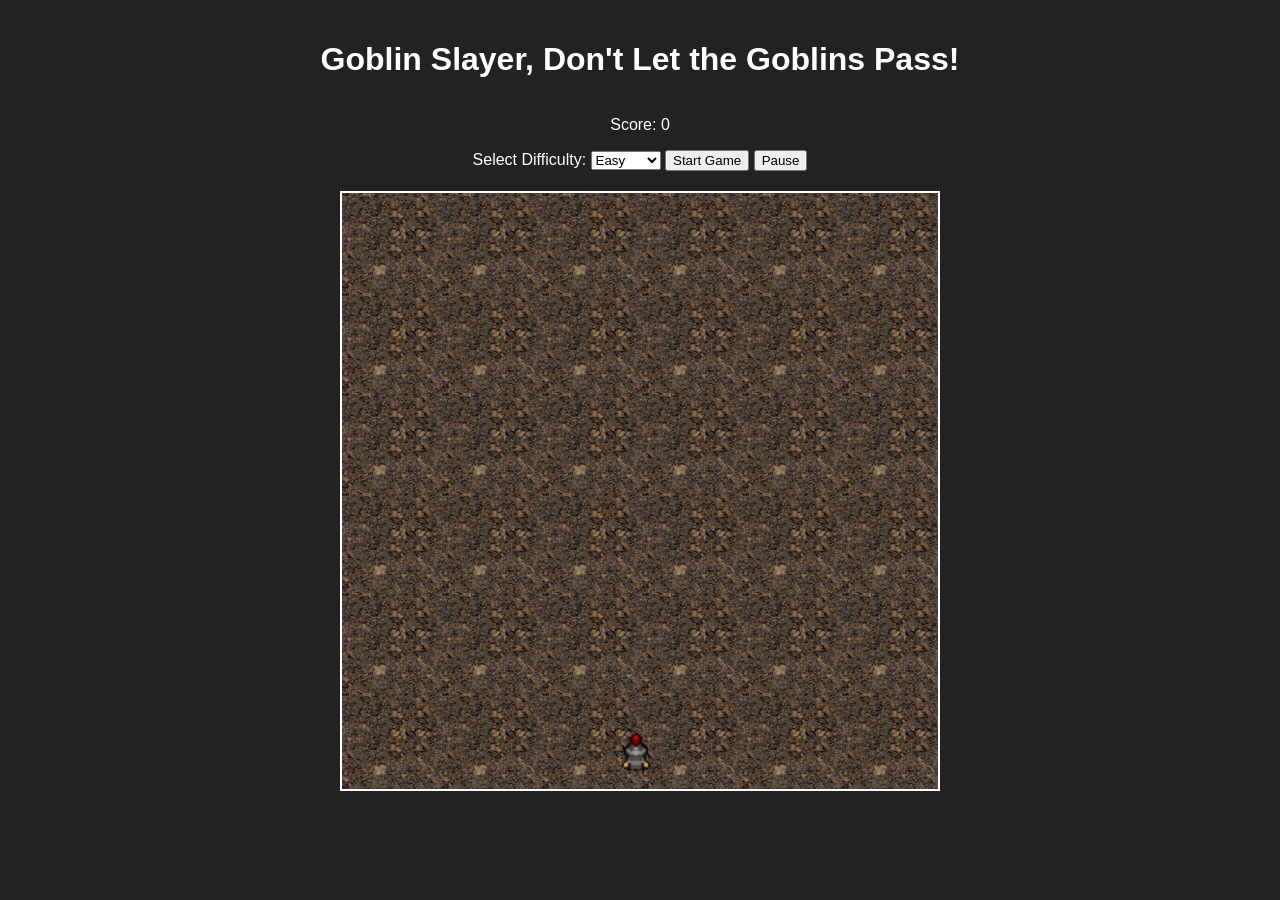
<file: public/demos/goblin-slayer/index.html>
<!DOCTYPE html>
<html lang="en">
<head>
    <meta charset="UTF-8">
    <meta name="viewport" content="width=device-width, initial-scale=1.0">
    <title>Goblin Slayer!</title>
    <link rel="stylesheet" href="css/styles.css">
</head>
<body>
    <div class="game-container">
        <h1>Goblin Slayer, Don't Let the Goblins Pass!</h1>
        <p>Score: <span id="score">0</span></p>

        <!-- Difficulty Selection -->
        <div>
            <label for="difficulty">Select Difficulty:</label>
            <select id="difficulty" aria-label="Select Difficulty">
                <option value="easy">Easy</option>
                <option value="medium">Medium</option>
                <option value="hard">Hard</option>
            </select>
            <button onclick="startGame()" aria-label="Start Game">Start Game</button>
            <button id="pauseButton" class="btn btn-warning" aria-label="Pause Game">Pause</button>
        </div>

        <!-- Game Area -->
        <div id="gameArea">
            <div id="player"></div> <!-- Player sprite -->
            <!-- Enemies will be dynamically added here -->
        </div>
    </div>

    <noscript>
        <p style="color: red;">JavaScript is required to play this game. Please enable JavaScript in your browser.</p>
    </noscript>

    <script src="js/game.js"></script>
</body>
</html>
</file>
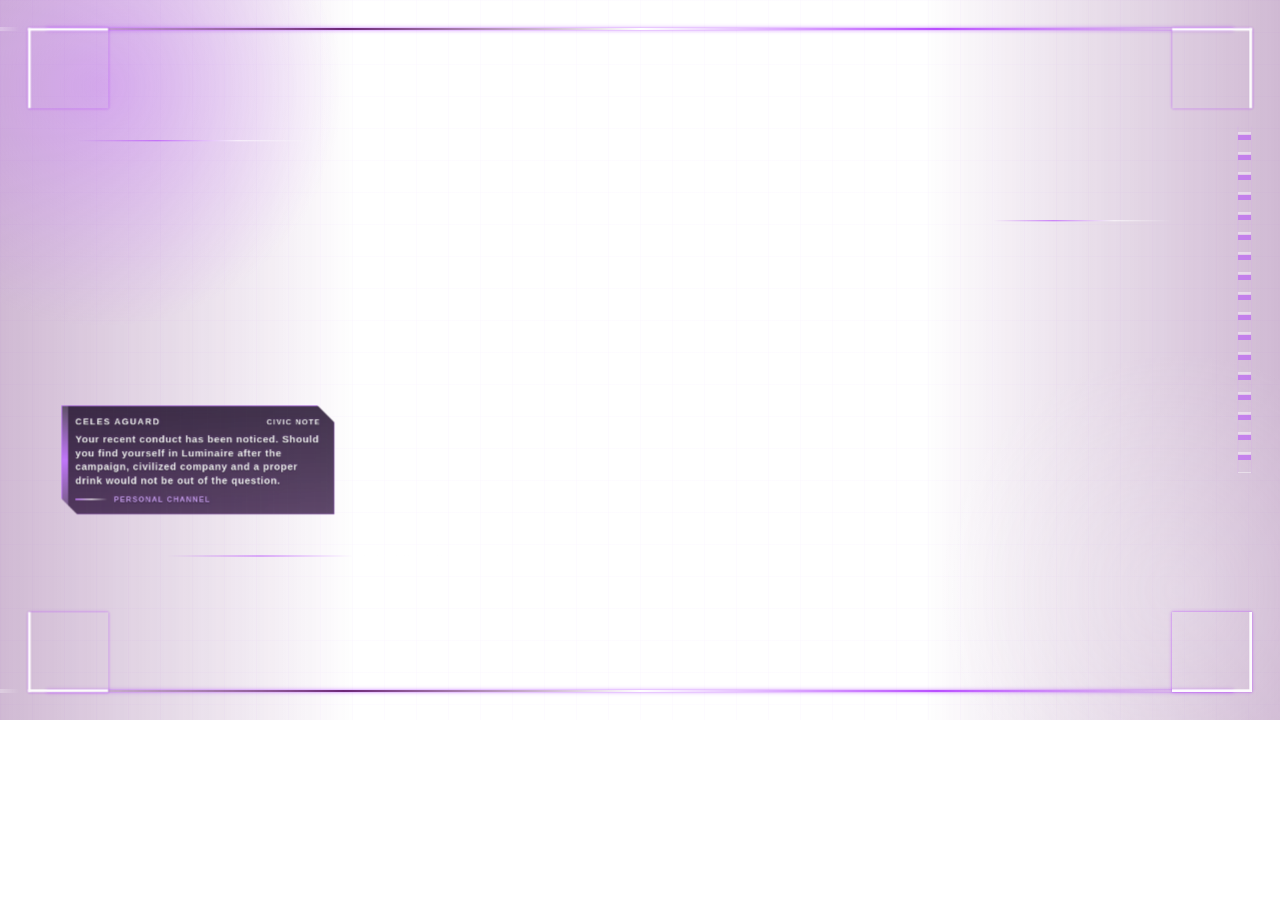
<file: public/overlay.html>
<!DOCTYPE html>
<html lang="en">
<head>
<meta charset="UTF-8" />
<meta name="viewport" content="width=device-width, initial-scale=1.0" />
<title>Purple Sci-Fi Stream Overlay - OBS Optimized</title>
<!--
  OBS-optimized version.
  Main performance changes:
  - JavaScript particle loop is capped with CONFIG.render.targetFps.
  - Particle canvas renders internally at CONFIG.render.canvasRenderScale.
  - Default particle count, connection distance, glow, and signal lines are reduced.
  - CSS background-position/blur/drop-shadow effects are reduced in obs mode.
  - Notification popups default to one active panel and slower scan animation.
-->

<style>
/* =========================================================
   00. GLOBAL DESIGN SETTINGS
   ---------------------------------------------------------
   The overlay is built on a fixed 1920x1080 canvas.
   JavaScript scales the entire overlay uniformly so it never
   stretches or distorts.
========================================================= */

:root {
  --overlay-width: 1920px;
  --overlay-height: 1080px;

  --global-glow-strength: 0.7;
}


/* =========================================================
   00A. COLOR MODE SETTINGS
   ---------------------------------------------------------
   This file supports two visual modes:

   normal:
   - original purple / white look

   inverted:
   - brand-safe inverted look
   - darker violet lines and darker frame details
   - better visibility over mostly white or mostly purple scenes

   Change the mode in the JavaScript CONFIG section:
   colorMode: "normal"
   colorMode: "inverted"
========================================================= */

:root,
:root[data-color-mode="normal"] {
  --purple-dark: #16001f;
  --purple-main: #60156c;
  --purple-bright: #b340ff;
  --purple-soft: #d98cff;
  --white: #ffffff;

  --purple-main-rgb: 96, 21, 108;
  --purple-bright-rgb: 179, 64, 255;
  --purple-soft-rgb: 217, 140, 255;
  --white-rgb: 255, 255, 255;

  --bar-color-a: var(--purple-main);
  --bar-color-b: var(--white);
  --bar-color-c: var(--purple-bright);

  --corner-color: #ffffff;
  --tech-color-a: var(--purple-bright);
  --tech-color-b: var(--white);

  --grid-rgb: var(--purple-bright-rgb);
  --edge-glow-a-rgb: var(--purple-bright-rgb);
  --edge-glow-b-rgb: var(--white-rgb);
  --edge-glow-side-rgb: var(--purple-main-rgb);

  --scan-color-a-rgb: var(--white-rgb);
  --scan-color-b-rgb: var(--purple-bright-rgb);

  --data-border-rgb: var(--purple-soft-rgb);
  --data-white-rgb: var(--white-rgb);
  --data-purple-rgb: var(--purple-bright-rgb);

  --glow-rgb: var(--purple-bright-rgb);
  --shine-color: var(--white);
}

:root[data-color-mode="inverted"] {
  --purple-dark: #ffffff;
  --purple-main: #d98cff;
  --purple-bright: #16001f;
  --purple-soft: #60156c;
  --white: #16001f;

  --purple-main-rgb: 217, 140, 255;
  --purple-bright-rgb: 22, 0, 31;
  --purple-soft-rgb: 96, 21, 108;
  --white-rgb: 22, 0, 31;

  --bar-color-a: #ffffff;
  --bar-color-b: #16001f;
  --bar-color-c: #60156c;

  --corner-color: #ffffff;
  --tech-color-a: #16001f;
  --tech-color-b: #ffffff;

  --grid-rgb: 22, 0, 31;
  --edge-glow-a-rgb: 22, 0, 31;
  --edge-glow-b-rgb: 255, 255, 255;
  --edge-glow-side-rgb: 22, 0, 31;

  --scan-color-a-rgb: 22, 0, 31;
  --scan-color-b-rgb: 255, 255, 255;

  --data-border-rgb: 22, 0, 31;
  --data-white-rgb: 255, 255, 255;
  --data-purple-rgb: 22, 0, 31;

  --glow-rgb: 255, 255, 255;
  --shine-color: #16001f;
}


/* =========================================================
   01. FULL-OVERLAY SCAN LINE SETTINGS
   ---------------------------------------------------------
   Creates a horizontal light band that sweeps downward
   across the entire overlay.
========================================================= */

:root {
  --overlay-scan-height: 70px;
  --overlay-scan-opacity: 0.28;
  --overlay-scan-blur: 6px;
  --overlay-scan-duration: 8.5s;
}


/* =========================================================
   02. OUTER FRAME SETTINGS
========================================================= */

:root {
  --outer-margin-x: 70px;
  --outer-bar-top: 42px;
  --outer-bar-bottom: 42px;
  --outer-bar-height: 3px;

  --corner-size: 120px;
  --corner-offset: 42px;
  --corner-border-width: 4px;
}


/* =========================================================
   03. BACKGROUND GRID SETTINGS
========================================================= */

:root {
  --grid-size: 48px;
  --grid-opacity: 0.32;
  --grid-line-opacity: 0.052;
}


/* =========================================================
   04. TECH LINE SETTINGS
========================================================= */

:root {
  --tech-line-height: 2px;
  --tech-line-opacity: 0.58;

  --tech-line-one-width: 360px;
  --tech-line-one-top: 210px;
  --tech-line-one-left: 115px;

  --tech-line-two-width: 270px;
  --tech-line-two-top: 330px;
  --tech-line-two-right: 160px;

  --tech-line-three-width: 420px;
  --tech-line-three-bottom: 245px;
  --tech-line-three-left: 250px;
}


/* =========================================================
   05. VERTICAL DATA STRIP SETTINGS
========================================================= */

:root {
  --data-strip-right: 42px;
  --data-strip-top: 190px;
  --data-strip-width: 22px;
  --data-strip-height: 520px;
  --data-strip-opacity: 0.58;
}


/* =========================================================
   05A. EVE / GALLENTE NOTIFICATION SETTINGS
   ---------------------------------------------------------
   Toggle this feature in JavaScript:
   CONFIG.eveNotifications.enabled = true / false

   These panels only appear in the left third or right third
   of the fixed 1920x1080 design canvas.
========================================================= */

:root {
  --eve-panel-width: 390px;
  --eve-panel-min-height: 86px;

  --eve-panel-left-x: 92px;
  --eve-panel-right-x: 1438px;

  --eve-panel-top-min: 135px;
  --eve-panel-top-max: 790px;

  --eve-panel-border-opacity: 0.88;
  --eve-panel-background-opacity: 0.34;
  --eve-panel-glow-opacity: 0.45;

  --eve-panel-title-size: 13px;
  --eve-panel-body-size: 15px;
  --eve-panel-meta-size: 11px;

  /*
    Panel readability controls.
    Increase backdrop opacity if the game footage behind the overlay is busy.
  */
  --eve-panel-backdrop-opacity: 0.74;
  --eve-panel-text-shadow-opacity: 0.95;
  --eve-panel-letter-spacing: 0.8px;

  /*
    Type-based UI adjustments.
  */
  --eve-panel-default-bar-width: 7px;
  --eve-panel-default-radius: 0px;

  /*
    Internal popup scan controls.

    sweep-width controls how wide the moving bright band is.
    sweep-opacity controls how visible it is.
    texture-opacity controls the subtle sci-fi line texture.
  */
  --eve-panel-sweep-width: 78%;
  --eve-panel-sweep-opacity: 0.48;
  --eve-panel-texture-opacity: 0.14;
  --eve-panel-scan-duration: 4.4s;
}


/* =========================================================
   06. PAGE RESET
========================================================= */

* {
  box-sizing: border-box;
}

html,
body {
  margin: 0;
  width: 100%;
  height: 100%;
  overflow: hidden;
  background: transparent;
  font-family: Arial, Helvetica, sans-serif;
}


/* =========================================================
   07. VIEWPORT AND NON-DISTORTING 16:9 OVERLAY CANVAS
   ---------------------------------------------------------
   The overlay starts at top-left.
   Extra space appears on the right or bottom.
========================================================= */

.viewport {
  position: relative;
  width: 100vw;
  height: 100vh;
  overflow: hidden;
  background: transparent;
}

.overlay {
  position: absolute;
  width: var(--overlay-width);
  height: var(--overlay-height);
  left: 0;
  top: 0;
  transform-origin: top left;
  transform: scale(1);
  overflow: hidden;
  background: transparent;
  pointer-events: none;
}


/* =========================================================
   08. CANVAS PARTICLE NETWORK LAYER
========================================================= */

#particleCanvas {
  position: absolute;
  inset: 0;
  width: var(--overlay-width);
  height: var(--overlay-height);
  opacity: 1;
  pointer-events: none;
}


/* =========================================================
   09. BACKGROUND GRID
========================================================= */

.grid {
  position: absolute;
  inset: 0;
  will-change: background-position;
  background:
    linear-gradient(
      rgba(var(--grid-rgb), var(--grid-line-opacity)) 1px,
      transparent 1px
    ),
    linear-gradient(
      90deg,
      rgba(var(--grid-rgb), var(--grid-line-opacity)) 1px,
      transparent 1px
    );
  background-size: var(--grid-size) var(--grid-size);
  mask-image: radial-gradient(circle at 68% 55%, transparent 0%, black 42%, black 100%);
  opacity: var(--grid-opacity);
  animation: gridDrift 12s linear infinite;
}


/* =========================================================
   10. EDGE GLOW
========================================================= */

.edge-glow {
  position: absolute;
  inset: 0;
  pointer-events: none;
  background:
    radial-gradient(circle at 8% 12%, rgba(var(--edge-glow-a-rgb), 0.38), transparent 18%),
    radial-gradient(circle at 92% 82%, rgba(var(--edge-glow-b-rgb), 0.2), transparent 18%),
    linear-gradient(
      90deg,
      rgba(var(--edge-glow-side-rgb), 0.38),
      transparent 28%,
      transparent 72%,
      rgba(var(--edge-glow-side-rgb), 0.38)
    );
  opacity: 0.78;
}


/* =========================================================
   11. FULL-OVERLAY SCAN LINE
========================================================= */

.overlay-scan {
  position: absolute;
  inset: 0;
  pointer-events: none;
  overflow: hidden;
}

.overlay-scan::after {
  content: "";
  position: absolute;
  will-change: transform, opacity;
  left: 0;
  right: 0;
  top: calc(var(--overlay-scan-height) * -1);
  height: var(--overlay-scan-height);
  background:
    linear-gradient(
      180deg,
      rgba(var(--scan-color-a-rgb), 0),
      rgba(var(--scan-color-a-rgb), 0.16),
      rgba(var(--scan-color-b-rgb), var(--overlay-scan-opacity)),
      rgba(var(--scan-color-a-rgb), 0.2),
      rgba(var(--scan-color-a-rgb), 0)
    );
  filter: blur(var(--overlay-scan-blur));
  animation: overlayScanDown var(--overlay-scan-duration) linear infinite;
  opacity: 0.9;
}


/* =========================================================
   12. TOP AND BOTTOM OUTER BARS
========================================================= */

.top-bar,
.bottom-bar {
  position: absolute;
  left: var(--outer-margin-x);
  right: var(--outer-margin-x);
  height: var(--outer-bar-height);
  background: linear-gradient(
    90deg,
    transparent,
    var(--bar-color-a),
    var(--bar-color-b),
    var(--bar-color-c),
    transparent
  );
  box-shadow:
    0 0 calc(8px * var(--global-glow-strength)) rgba(var(--glow-rgb), 1),
    0 0 calc(18px * var(--global-glow-strength)) rgba(var(--glow-rgb), 0.7);
  opacity: 0.92;
}

.top-bar {
  top: var(--outer-bar-top);
}

.bottom-bar {
  bottom: var(--outer-bar-bottom);
}

.top-bar::before,
.bottom-bar::before {
  content: "";
  position: absolute;
  top: -2px;
  left: -220px;
  width: 180px;
  height: 7px;
  background: linear-gradient(90deg, transparent, var(--shine-color), transparent);
  filter: blur(1px);
  animation: lightSweep 4s linear infinite;
  will-change: transform;
}


/* =========================================================
   13. OUTER CORNER BRACKETS
========================================================= */

.corner {
  position: absolute;
  width: var(--corner-size);
  height: var(--corner-size);

  /*
    Important:
    The individual corner rules use border shorthand like:
    border-top: 4px solid;

    Without color: var(--corner-color), that shorthand can render using
    currentColor, which may appear black/dark. Setting both color and
    border-color forces the brackets to use the intended corner color.
  */
  color: var(--corner-color);
  border-color: var(--corner-color);
  opacity: 0.95;
  filter:
    drop-shadow(0 0 calc(5px * var(--global-glow-strength)) rgba(var(--glow-rgb), 1))
    drop-shadow(0 0 calc(15px * var(--global-glow-strength)) rgba(var(--glow-rgb), 0.7));
}

.corner.tl {
  top: var(--corner-offset);
  left: var(--corner-offset);
  border-top: var(--corner-border-width) solid var(--corner-color);
  border-left: var(--corner-border-width) solid var(--corner-color);
}

.corner.tr {
  top: var(--corner-offset);
  right: var(--corner-offset);
  border-top: var(--corner-border-width) solid var(--corner-color);
  border-right: var(--corner-border-width) solid var(--corner-color);
}

.corner.bl {
  bottom: var(--corner-offset);
  left: var(--corner-offset);
  border-bottom: var(--corner-border-width) solid var(--corner-color);
  border-left: var(--corner-border-width) solid var(--corner-color);
}

.corner.br {
  bottom: var(--corner-offset);
  right: var(--corner-offset);
  border-bottom: var(--corner-border-width) solid var(--corner-color);
  border-right: var(--corner-border-width) solid var(--corner-color);
}


/* =========================================================
   14. ANIMATED TECH LINES
========================================================= */

.tech-lines {
  position: absolute;
  inset: 0;
  pointer-events: none;
}

.tech-line {
  position: absolute;
  will-change: transform, opacity;
  height: var(--tech-line-height);
  background: linear-gradient(90deg, transparent, var(--tech-color-a), var(--tech-color-b), transparent);
  box-shadow: 0 0 8px rgba(var(--glow-rgb), 1);
  opacity: var(--tech-line-opacity);
  animation: techFlow 5s linear infinite;
}

.tech-line.one {
  width: var(--tech-line-one-width);
  top: var(--tech-line-one-top);
  left: var(--tech-line-one-left);
}

.tech-line.two {
  width: var(--tech-line-two-width);
  top: var(--tech-line-two-top);
  right: var(--tech-line-two-right);
  animation-delay: 1.1s;
}

.tech-line.three {
  width: var(--tech-line-three-width);
  bottom: var(--tech-line-three-bottom);
  left: var(--tech-line-three-left);
  animation-delay: 2.1s;
}


/* =========================================================
   15. VERTICAL DATA STRIP
========================================================= */

.vertical-data {
  position: absolute;
  right: var(--data-strip-right);
  top: var(--data-strip-top);
  width: var(--data-strip-width);
  height: var(--data-strip-height);
  border-left: 1px solid rgba(var(--data-border-rgb), 0.42);
  border-right: 1px solid rgba(var(--data-border-rgb), 0.42);
  overflow: hidden;
  opacity: var(--data-strip-opacity);
}

.vertical-data::before {
  content: "";
  position: absolute;
  will-change: transform;
  inset: -100% 0 0 0;
  background: repeating-linear-gradient(
    180deg,
    transparent 0 18px,
    rgba(var(--data-white-rgb), 0.75) 18px 22px,
    rgba(var(--data-purple-rgb), 0.85) 22px 30px
  );
  animation: dataFall 2.2s linear infinite;
}


/* =========================================================
   15A. EVE / GALLENTE NOTIFICATION PANELS
   ---------------------------------------------------------
   The panels are generated by JavaScript and inserted into
   .eve-notification-layer. They use the same color-mode
   variables as the rest of the overlay.

   Each popup can also receive a type class:
   - type-news
   - type-traffic
   - type-gallente
   - type-flirt
   - type-emergency
   - type-bounty
========================================================= */

.eve-notification-layer {
  position: absolute;
  inset: 0;
  pointer-events: none;
  overflow: hidden;
}

.eve-popup {
  position: absolute;
  width: var(--eve-panel-width);
  min-height: var(--eve-panel-min-height);
  padding: 16px 20px 16px 20px;

  /*
    Default typed-style variables. These are overridden per type.
  */
  --panel-accent-rgb: 179, 64, 255;
  --panel-accent-soft-rgb: 217, 140, 255;
  --panel-bright-rgb: 255, 255, 255;
  --panel-dark-top: 12, 4, 18;
  --panel-dark-bottom: 26, 8, 42;
  --panel-border-rgb: 217, 140, 255;
  --panel-glow-rgb: 179, 64, 255;
  --panel-badge-rgb: 217, 140, 255;
  --panel-meta-rgb: 217, 140, 255;
  --panel-bar-width: var(--eve-panel-default-bar-width);
  --panel-width: var(--eve-panel-width);

  width: var(--panel-width);
  border: 1px solid rgba(var(--panel-border-rgb), 0.92);
  background:
    linear-gradient(
      135deg,
      rgba(var(--panel-dark-top), calc(var(--eve-panel-background-opacity) + 0.08)),
      rgba(var(--panel-dark-bottom), calc(var(--eve-panel-background-opacity) + 0.03))
    );
  box-shadow:
    inset 0 0 22px rgba(var(--panel-accent-rgb), 0.16),
    0 0 20px rgba(var(--panel-glow-rgb), 0.42),
    0 0 36px rgba(var(--panel-glow-rgb), 0.18);
  clip-path: polygon(
    0 0,
    calc(100% - 26px) 0,
    100% 26px,
    100% 100%,
    24px 100%,
    0 calc(100% - 24px)
  );
  overflow: hidden;
  opacity: 0;
  transform: translate3d(0, 8px, 0);
  backface-visibility: hidden;
  transition:
    opacity var(--eve-enter-duration, 140ms) ease-out,
    transform var(--eve-enter-duration, 140ms) ease-out;
  will-change: opacity, transform;
}

.eve-popup.is-visible {
  opacity: 1;
  transform: translate3d(0, 0, 0);
}

.eve-popup.is-hiding {
  opacity: 0;
  transform: translate3d(0, -8px, 0);
  transition:
    opacity var(--eve-exit-duration, 260ms) ease-in,
    transform var(--eve-exit-duration, 260ms) ease-in;
}

.eve-popup[data-side="left"] {
  left: var(--eve-panel-left-x);
}

.eve-popup[data-side="right"] {
  left: var(--eve-panel-right-x);
}

.eve-popup::before {
  content: "";
  position: absolute;
  inset: 0;
  z-index: 0;
  background:
    linear-gradient(
      180deg,
      rgba(var(--panel-dark-top), var(--eve-panel-backdrop-opacity)),
      rgba(var(--panel-dark-bottom), calc(var(--eve-panel-backdrop-opacity) * 0.82))
    );
  opacity: 0.98;
}

.eve-popup::after {
  content: "";
  position: absolute;
  left: 0;
  top: 0;
  z-index: 3;
  width: var(--panel-bar-width);
  height: 100%;
  background: linear-gradient(
    180deg,
    rgba(var(--panel-bright-rgb), 0.18),
    rgba(var(--panel-accent-rgb), 0.97),
    rgba(var(--panel-bright-rgb), 0.18)
  );
  box-shadow:
    0 0 8px rgba(var(--panel-glow-rgb), 0.95),
    0 0 16px rgba(var(--panel-glow-rgb), 0.65);
}

/*
  Static texture layer.

  This does NOT slide the whole backing panel anymore. It only drifts
  a small texture pattern so the panel stays continuously covered.
*/
.eve-popup-scan {
  position: absolute;
  inset: 0;
  will-change: background-position;
  z-index: 1;
  pointer-events: none;
  opacity: var(--eve-panel-texture-opacity);
  background:
    repeating-linear-gradient(
      90deg,
      transparent 0 14px,
      rgba(var(--panel-bright-rgb), 0.075) 14px 16px
    );
  background-size: 32px 100%;
  animation: evePanelTextureDrift var(--eve-panel-scan-duration) linear infinite;
}

/*
  Main visible horizontal sweep.

  This is the effect that moves across the message. It starts fully
  off-panel on the left and ends fully off-panel on the right, so it
  visibly passes through the full popup instead of appearing only on
  the left and right sections.
*/
.eve-popup-sweep {
  position: absolute;
  top: -18%;
  will-change: transform;
  bottom: -18%;
  left: 0;
  z-index: 1;
  width: var(--eve-panel-sweep-width);
  pointer-events: none;
  opacity: var(--eve-panel-sweep-opacity);
  background:
    linear-gradient(
      90deg,
      transparent 0%,
      rgba(var(--panel-bright-rgb), 0.10) 12%,
      rgba(var(--panel-accent-rgb), 0.24) 24%,
      rgba(var(--panel-bright-rgb), 0.48) 42%,
      rgba(var(--panel-accent-rgb), 0.38) 52%,
      rgba(var(--panel-bright-rgb), 0.30) 60%,
      rgba(var(--panel-accent-rgb), 0.20) 72%,
      transparent 100%
    );
  filter: blur(2px);
  transform: translate3d(-120%, 0, 0) skewX(-14deg);
  animation: evePanelFullSweep var(--eve-panel-scan-duration) linear infinite;
}

.eve-popup-sweep::after {
  content: "";
  position: absolute;
  left: 46%;
  top: 8%;
  bottom: 8%;
  width: 2px;
  background:
    linear-gradient(
      180deg,
      transparent,
      rgba(var(--panel-bright-rgb), 0.92),
      rgba(var(--panel-accent-rgb), 0.92),
      transparent
    );
  box-shadow:
    0 0 8px rgba(var(--panel-bright-rgb), 0.9),
    0 0 18px rgba(var(--panel-accent-rgb), 0.72);
  opacity: 0.95;
}

.eve-popup-header,
.eve-popup-body,
.eve-popup-meta {
  position: relative;
  z-index: 2;
}

.eve-popup-header {
  display: flex;
  align-items: center;
  justify-content: space-between;
  gap: 14px;
  margin-bottom: 9px;
}

.eve-popup-title {
  color: #ffffff;
  font-size: var(--eve-panel-title-size);
  font-weight: 700;
  letter-spacing: 2.4px;
  text-transform: uppercase;
  text-shadow:
    0 1px 2px rgba(0, 0, 0, var(--eve-panel-text-shadow-opacity)),
    0 0 7px rgba(var(--panel-bright-rgb), 0.72),
    0 0 14px rgba(var(--panel-glow-rgb), 0.78);
  white-space: nowrap;
}

.eve-popup-badge {
  color: rgba(var(--panel-badge-rgb), 0.98);
  font-size: 11px;
  font-weight: 700;
  letter-spacing: 1.8px;
  text-transform: uppercase;
  text-shadow:
    0 1px 2px rgba(0, 0, 0, var(--eve-panel-text-shadow-opacity)),
    0 0 8px rgba(var(--panel-glow-rgb), 0.72);
  white-space: nowrap;
}

.eve-popup-body {
  color: rgba(255, 255, 255, 0.97);
  font-size: var(--eve-panel-body-size);
  font-weight: 600;
  line-height: 1.38;
  letter-spacing: var(--eve-panel-letter-spacing);
  text-shadow:
    0 1px 2px rgba(0, 0, 0, var(--eve-panel-text-shadow-opacity)),
    0 0 5px rgba(var(--panel-glow-rgb), 0.35);
}

.eve-popup-meta {
  display: flex;
  align-items: center;
  gap: 10px;
  margin-top: 11px;
  color: rgba(var(--panel-meta-rgb), 0.95);
  font-size: var(--eve-panel-meta-size);
  font-weight: 700;
  letter-spacing: 1.7px;
  text-transform: uppercase;
  text-shadow:
    0 1px 2px rgba(0, 0, 0, var(--eve-panel-text-shadow-opacity)),
    0 0 6px rgba(var(--panel-glow-rgb), 0.55);
}

.eve-popup-meta::before {
  content: "";
  width: 48px;
  height: 2px;
  background: linear-gradient(
    90deg,
    rgba(var(--panel-accent-rgb), 0.96),
    rgba(var(--panel-bright-rgb), 0.82),
    transparent
  );
  box-shadow: 0 0 8px rgba(var(--panel-glow-rgb), 0.82);
}

.eve-popup.priority {
  box-shadow:
    inset 0 0 24px rgba(var(--panel-bright-rgb), 0.12),
    0 0 28px rgba(var(--panel-glow-rgb), 0.88),
    0 0 42px rgba(var(--panel-glow-rgb), 0.24);
}

.eve-popup.priority .eve-popup-badge {
  color: #ffffff;
}


/* =========================================================
   15B. TYPE VARIANTS
========================================================= */

/* NEWS - Gallente white + soft green */
.eve-popup.type-news {
  --panel-accent-rgb: 170, 255, 210;
  --panel-accent-soft-rgb: 225, 255, 238;
  --panel-bright-rgb: 255, 255, 255;
  --panel-dark-top: 10, 22, 18;
  --panel-dark-bottom: 12, 36, 26;
  --panel-border-rgb: 170, 255, 210;
  --panel-glow-rgb: 170, 255, 210;
  --panel-badge-rgb: 240, 255, 246;
  --panel-meta-rgb: 170, 255, 210;
}

.eve-popup.type-news .eve-popup-scan {
  background:
    repeating-linear-gradient(
      90deg,
      transparent 0 16px,
      rgba(255, 255, 255, 0.08) 16px 18px
    );
  background-size: 36px 100%;
}

/* TRAFFIC - brighter green */
.eve-popup.type-traffic {
  --panel-accent-rgb: 100, 255, 170;
  --panel-accent-soft-rgb: 200, 255, 224;
  --panel-bright-rgb: 255, 255, 255;
  --panel-dark-top: 8, 24, 16;
  --panel-dark-bottom: 10, 42, 24;
  --panel-border-rgb: 100, 255, 170;
  --panel-glow-rgb: 100, 255, 170;
  --panel-badge-rgb: 220, 255, 236;
  --panel-meta-rgb: 140, 255, 194;
}

.eve-popup.type-traffic .eve-popup-scan {
  background:
    repeating-linear-gradient(
      90deg,
      transparent 0 11px,
      rgba(255, 255, 255, 0.08) 11px 12px
    );
  background-size: 28px 100%;
}

/* GALLENTE - classic Gallente green */
.eve-popup.type-gallente {
  --panel-accent-rgb: 88, 255, 138;
  --panel-accent-soft-rgb: 182, 255, 205;
  --panel-bright-rgb: 255, 255, 255;
  --panel-dark-top: 7, 25, 14;
  --panel-dark-bottom: 10, 42, 20;
  --panel-border-rgb: 88, 255, 138;
  --panel-glow-rgb: 88, 255, 138;
  --panel-badge-rgb: 182, 255, 205;
  --panel-meta-rgb: 110, 255, 155;
}

.eve-popup.type-gallente .eve-popup-scan {
  background:
    repeating-linear-gradient(
      90deg,
      transparent 0 15px,
      rgba(255, 255, 255, 0.08) 15px 17px
    );
  background-size: 34px 100%;
}

/* FLIRT - purple + white */
.eve-popup.type-flirt {
  --panel-accent-rgb: 196, 120, 255;
  --panel-accent-soft-rgb: 232, 205, 255;
  --panel-bright-rgb: 255, 255, 255;
  --panel-dark-top: 28, 12, 40;
  --panel-dark-bottom: 40, 10, 56;
  --panel-border-rgb: 196, 120, 255;
  --panel-glow-rgb: 196, 120, 255;
  --panel-badge-rgb: 232, 205, 255;
  --panel-meta-rgb: 214, 170, 255;
  --panel-bar-width: 9px;
  --panel-width: 410px;
}

.eve-popup.type-flirt .eve-popup-scan {
  background:
    repeating-linear-gradient(
      90deg,
      transparent 0 18px,
      rgba(255, 255, 255, 0.075) 18px 19px
    );
  background-size: 40px 100%;
}

.eve-popup.type-flirt .eve-popup-title {
  letter-spacing: 2px;
}

.eve-popup.type-flirt .eve-popup-badge {
  color: #ffffff;
}

/* EMERGENCY - white + deep green/purple, no Minmatar red */
.eve-popup.type-emergency {
  --panel-accent-rgb: 255, 255, 255;
  --panel-accent-soft-rgb: 210, 255, 228;
  --panel-bright-rgb: 255, 255, 255;
  --panel-dark-top: 18, 20, 28;
  --panel-dark-bottom: 14, 34, 24;
  --panel-border-rgb: 170, 255, 210;
  --panel-glow-rgb: 196, 120, 255;
  --panel-badge-rgb: 255, 255, 255;
  --panel-meta-rgb: 182, 255, 205;
  --panel-bar-width: 10px;
}

.eve-popup.type-emergency .eve-popup-scan {
  background:
    repeating-linear-gradient(
      -45deg,
      rgba(255, 255, 255, 0.07) 0 8px,
      transparent 8px 16px
    );
  background-size: 34px 34px;
}

.eve-popup.type-emergency .eve-popup-title,
.eve-popup.type-emergency .eve-popup-badge {
  color: #ffffff;
}

/* BOUNTY - purple-green hybrid, no Amarr yellow */
.eve-popup.type-bounty {
  --panel-accent-rgb: 152, 255, 188;
  --panel-accent-soft-rgb: 222, 255, 234;
  --panel-bright-rgb: 255, 255, 255;
  --panel-dark-top: 18, 16, 34;
  --panel-dark-bottom: 14, 36, 30;
  --panel-border-rgb: 196, 120, 255;
  --panel-glow-rgb: 152, 255, 188;
  --panel-badge-rgb: 232, 205, 255;
  --panel-meta-rgb: 152, 255, 188;
  --panel-bar-width: 8px;
  --panel-width: 405px;
}

.eve-popup.type-bounty .eve-popup-scan {
  background:
    repeating-linear-gradient(
      90deg,
      transparent 0 13px,
      rgba(255, 255, 255, 0.08) 13px 15px
    );
  background-size: 32px 100%;
}

.eve-popup.type-bounty .eve-popup-title {
  letter-spacing: 2.2px;
}


/* =========================================================
   15C. OBS PERFORMANCE MODES
   ---------------------------------------------------------
   These mode selectors reduce browser-source cost without
   changing the overall Gallente sci-fi identity.

   CONFIG.visual.performanceMode controls the active mode:
   - obs       = default performance-safe mode
   - cinematic = heavier glow/motion
   - static    = emergency low-resource mode
========================================================= */

:root[data-performance-mode="obs"] .grid {
  animation: none;
  mask-image: none;
  -webkit-mask-image: none;
}

:root[data-performance-mode="obs"] .overlay-scan::after {
  filter: none;
}

:root[data-performance-mode="obs"] .top-bar,
:root[data-performance-mode="obs"] .bottom-bar {
  box-shadow:
    0 0 calc(5px * var(--global-glow-strength)) rgba(var(--glow-rgb), 0.8),
    0 0 calc(11px * var(--global-glow-strength)) rgba(var(--glow-rgb), 0.42);
}

:root[data-performance-mode="obs"] .top-bar::before,
:root[data-performance-mode="obs"] .bottom-bar::before {
  filter: none;
  animation-duration: 7.5s;
}

:root[data-performance-mode="obs"] .corner {
  filter: none;
  box-shadow:
    0 0 calc(4px * var(--global-glow-strength)) rgba(var(--glow-rgb), 0.72),
    0 0 calc(9px * var(--global-glow-strength)) rgba(var(--glow-rgb), 0.32);
}

:root[data-performance-mode="obs"] .tech-line {
  box-shadow: none;
  animation-duration: 7.5s;
}

:root[data-performance-mode="obs"] .vertical-data::before {
  animation-duration: 4.4s;
}

:root[data-performance-mode="obs"] .eve-popup {
  box-shadow:
    inset 0 0 12px rgba(var(--panel-accent-rgb), 0.12),
    0 0 12px rgba(var(--panel-glow-rgb), 0.28),
    0 0 22px rgba(var(--panel-glow-rgb), 0.1);
}

:root[data-performance-mode="obs"] .eve-popup.priority {
  box-shadow:
    inset 0 0 14px rgba(var(--panel-bright-rgb), 0.1),
    0 0 18px rgba(var(--panel-glow-rgb), 0.48),
    0 0 28px rgba(var(--panel-glow-rgb), 0.16);
}

:root[data-performance-mode="obs"] .eve-popup::after,
:root[data-performance-mode="obs"] .eve-popup-meta::before,
:root[data-performance-mode="obs"] .eve-popup-sweep::after {
  box-shadow: none;
}

:root[data-performance-mode="obs"] .eve-popup-scan {
  animation: none;
}

:root[data-performance-mode="obs"] .eve-popup-sweep {
  filter: none;
}

:root[data-performance-mode="obs"] .eve-popup-title,
:root[data-performance-mode="obs"] .eve-popup-badge,
:root[data-performance-mode="obs"] .eve-popup-body,
:root[data-performance-mode="obs"] .eve-popup-meta {
  text-shadow:
    0 1px 2px rgba(0, 0, 0, var(--eve-panel-text-shadow-opacity)),
    0 0 4px rgba(var(--panel-glow-rgb), 0.34);
}

:root[data-performance-mode="cinematic"] {
  --global-glow-strength: 1;
  --overlay-scan-opacity: 0.42;
  --overlay-scan-blur: 16px;
  --grid-opacity: 0.48;
  --grid-line-opacity: 0.075;
  --tech-line-opacity: 0.8;
  --data-strip-opacity: 0.9;
  --eve-panel-sweep-opacity: 0.78;
  --eve-panel-texture-opacity: 0.32;
  --eve-panel-scan-duration: 2.6s;
}

:root[data-performance-mode="static"] .grid,
:root[data-performance-mode="static"] .overlay-scan::after,
:root[data-performance-mode="static"] .top-bar::before,
:root[data-performance-mode="static"] .bottom-bar::before,
:root[data-performance-mode="static"] .tech-line,
:root[data-performance-mode="static"] .vertical-data::before,
:root[data-performance-mode="static"] .eve-popup-scan,
:root[data-performance-mode="static"] .eve-popup-sweep {
  animation: none !important;
}

:root[data-performance-mode="static"] .overlay-scan,
:root[data-performance-mode="static"] #particleCanvas {
  display: none;
}

/* =========================================================
   16. CSS ANIMATIONS
========================================================= */

@keyframes gridDrift {
  from {
    background-position: 0 0;
  }

  to {
    background-position: 96px 48px;
  }
}

@keyframes lightSweep {
  from {
    transform: translate3d(0, 0, 0);
  }

  to {
    transform: translate3d(calc(var(--overlay-width) - (var(--outer-margin-x) * 2) + 220px), 0, 0);
  }
}

@keyframes overlayScanDown {
  from {
    transform: translateY(calc(var(--overlay-scan-height) * -1));
    opacity: 0;
  }

  10% {
    opacity: 0.9;
  }

  90% {
    opacity: 0.9;
  }

  to {
    transform: translateY(calc(1080px + var(--overlay-scan-height)));
    opacity: 0;
  }
}

@keyframes techFlow {
  0% {
    opacity: 0;
    transform: translateX(-60px) scaleX(0.3);
  }

  25% {
    opacity: 0.85;
  }

  70% {
    opacity: 0.85;
  }

  100% {
    opacity: 0;
    transform: translateX(140px) scaleX(1);
  }
}

@keyframes dataFall {
  from {
    transform: translateY(-120px);
  }

  to {
    transform: translateY(120px);
  }
}

@keyframes evePanelTextureDrift {
  from {
    background-position: 0 0;
  }

  to {
    background-position: 96px 0;
  }
}

@keyframes evePanelFullSweep {
  from {
    transform: translate3d(-120%, 0, 0) skewX(-14deg);
  }

  to {
    transform: translate3d(230%, 0, 0) skewX(-14deg);
  }
}

</style>
</head>

<body>

<!-- =======================================================
     01. RESPONSIVE VIEWPORT WRAPPER
======================================================= -->
<div class="viewport">

  <!-- =====================================================
       02. FIXED 1920x1080 OVERLAY CANVAS
       -----------------------------------------------------
       This is anchored to the top-left of the viewport.
  ===================================================== -->
  <main class="overlay" id="overlay">

    <!-- ===================================================
         03. CONNECTED PARTICLE NETWORK
    =================================================== -->
    <canvas id="particleCanvas" width="1920" height="1080"></canvas>

    <!-- ===================================================
         04. BACKGROUND GRID AND EDGE GLOW
    =================================================== -->
    <div class="grid"></div>
    <div class="edge-glow"></div>

    <!-- ===================================================
         05. FULL-OVERLAY SCAN LINE
    =================================================== -->
    <div class="overlay-scan"></div>

    <!-- ===================================================
         05A. EVE / GALLENTE NOTIFICATION LAYER
         ---------------------------------------------------
         Toggle in JavaScript:
         CONFIG.eveNotifications.enabled = true / false
    =================================================== -->
    <div class="eve-notification-layer" id="eveNotificationLayer"></div>

    <!-- ===================================================
         06. OUTER TOP/BOTTOM BARS
    =================================================== -->
    <div class="top-bar"></div>
    <div class="bottom-bar"></div>

    <!-- ===================================================
         07. OUTER CORNER BRACKETS
    =================================================== -->
    <div class="corner tl"></div>
    <div class="corner tr"></div>
    <div class="corner bl"></div>
    <div class="corner br"></div>

    <!-- ===================================================
         08. ANIMATED TECH LINES
    =================================================== -->
    <div class="tech-lines">
      <div class="tech-line one"></div>
      <div class="tech-line two"></div>
      <div class="tech-line three"></div>
    </div>

    <!-- ===================================================
         09. RIGHT-SIDE DATA STRIP
    =================================================== -->
    <div class="vertical-data"></div>

  </main>
</div>

<script>
/* =========================================================
   00. JAVASCRIPT CONFIG
========================================================= */

const CONFIG = {
  visual: {
    /*
      COLOR MODE SETTING

      Use:
      "normal"   = original purple / white version
      "inverted" = darker brand-safe inverted version

      This affects both CSS elements and the canvas particle network.
    */
    colorMode: "normal",

    /*
      PERFORMANCE MODE SETTING

      Use:
      "obs"       = default; lower browser-source cost for OBS
      "cinematic" = heavier glow and motion, for screenshots/recordings
      "static"    = almost no animation; emergency low-resource mode
    */
    performanceMode: "obs"
  },

  design: {
    width: 1920,
    height: 1080
  },

  render: {
    /*
      OBS-friendly browser-source controls.

      targetFps caps the JavaScript/canvas particle loop. This is separate
      from the Browser Source FPS setting in OBS. For OBS, use 30 FPS in OBS
      and keep this at 24 or 30.

      canvasRenderScale draws the particle canvas at a lower internal
      resolution, then lets the browser upscale it to the 1920x1080 overlay.
      This reduces per-frame canvas pixel work substantially.
    */
    targetFps: 24,
    canvasRenderScale: 0.75,
    pauseWhenDocumentHidden: true
  },

  particleNetwork: {
    enabled: true,

    /*
      OBS-friendly density with a visibility boost.
      Still much lighter than the original full-intensity version, but
      brighter than the first optimized pass.
    */
    particleCount: 72,
    connectionDistance: 158,

    /*
      Particle dot sizing.
    */
    minRadius: 1.35,
    maxRadius: 3.35,

    /*
      Movement speed.
    */
    speed: 0.24,

    /*
      Particle placement zone behavior.

      "full"        = particles can exist anywhere
      "outerThirds" = particles only appear in the left 1/3 and right 1/3

      zoneInset adds a little padding so particles do not sit directly on edges.
    */
    zoneMode: "outerThirds",
    zoneInset: 18,
    leftZoneMaxRatio: 1 / 3,
    rightZoneMinRatio: 2 / 3,

    /*
      Particle brightness.
    */
    particleBaseOpacity: 0.68,
    particlePulseOpacity: 0.22,

    /*
      Line brightness.
    */
    lineBaseOpacity: 0.16,
    lineMaxOpacity: 0.38,
    lineWidth: 2.00,

    /*
      Glow settings.
    */
    particleGlowBlur: 0,
    lineGlowBlur: 0,

    /*
      OBS-friendly visibility boost.
      This draws a cheap soft halo with normal canvas circles instead of
      expensive shadowBlur, so particles stand out more without reverting
      to the heavier original glow behavior.
    */
    cheapParticleHalo: true,
    cheapParticleHaloRadiusMultiplier: 2.8,
    cheapParticleHaloOpacity: 0.22,

    /*
      Accent nodes.
    */
    accentParticleChance: 0.08,

    /*
      Occasional brighter signal lines.
    */
    signalLinesEnabled: false,
    signalLineChance: 0.004,
    signalLineOpacity: 0.52,
    signalLineWidth: 1.35
  },

  eveNotifications: {
    /*
      Toggle EVE / Gallente sci-fi pop-up panels.
      true  = enabled
      false = disabled
    */
    enabled: true,

    /*
      If true, popups receive a type-specific UI style based on the message type.
      If false, all popups use the default shared appearance.
    */
    useTypeStyles: true,

    /*
      Timing controls.

      spawnIntervalMin / spawnIntervalMax:
      - how often a new panel appears
      - random value is chosen between these two numbers

      visibleDurationMin / visibleDurationMax:
      - how long each panel stays readable before disappearing
      - random value is chosen between these two numbers
    */
    spawnIntervalMin: 6500,
    spawnIntervalMax: 13000,
    visibleDurationMin: 5600,
    visibleDurationMax: 8200,

    /*
      Pop animation speed controls.

      enterDurationMin / enterDurationMax:
      - how quickly the panel pops in
      - lower = more sudden

      exitDurationMin / exitDurationMax:
      - how quickly the panel fades/slides out

      These are randomized each time so the panels do not feel mechanical.
    */
    enterDurationMin: 85,
    enterDurationMax: 180,
    exitDurationMin: 180,
    exitDurationMax: 320,

    /*
      Internal horizontal scan speed inside each popup.
      Lower = faster sweep.
    */
    scanDurationMin: 3600,
    scanDurationMax: 5200,

    /*
      Placement controls.
      Panels appear only in the left third or right third of the 1920x1080 canvas.
      Y position is randomized between topMin and topMax.
    */
    leftX: 92,
    rightX: 1438,
    topMin: 135,
    topMax: 790,

    /*
      Avoids visual clutter.
    */
    maxActivePanels: 1,

    /*
      Side behavior:
      "both"  = left and right
      "left"  = left third only
      "right" = right third only
    */
    sides: "both",

    /*
      Message variety controls.

      useMessageDeck:
      - true = shuffle messages into a deck and avoid repeats until most
        messages have been used
      - false = pure random selection

      recentMessageMemory:
      - prevents the same title/body pair from repeating too soon even
        after the deck refreshes
    */
    useMessageDeck: true,
    recentMessageMemory: 18,

    /*
      CUSTOMIZABLE MESSAGES

      Available types:
      "news"
      "traffic"
      "gallente"
      "flirt"
      "emergency"
      "bounty"

      Each message can define:
      title
      badge
      body
      meta
      type
      priority (optional)
    */
    messages: [
      /* NEWS / THE SCOPE / EXPANSION FEED */
      {
        type: "news",
        title: "THE SCOPE",
        badge: "BREAKING",
        body: "Fresh reporting from Heydieles indicates another wave of capsuleer activity as Cradle of War objectives continue to pull pilots toward the Placid front.",
        meta: "PLACID // LIVE",
        priority: true
      },
      {
        type: "news",
        title: "ALTON HAVERI",
        badge: "SCOPE REPORT",
        body: "From Dodixie to Heydieles, capsuleer actions are increasingly being framed as part of a longer conflict arc rather than isolated engagements.",
        meta: "NEW EDEN NEWS"
      },
      {
        type: "news",
        title: "CRADLE OF WAR",
        badge: "STATUS",
        body: "Campaign reporting suggests present actions will leave lasting marks on New Eden, with successes and failures both shaping the war’s future memory.",
        meta: "EXPANSION FEED"
      },
      {
        type: "news",
        title: "EPIC ARC UPDATE",
        badge: "ARCHIVE",
        body: "Interest is rising around the new Epic Arc, with Gallente pilots circulating briefings and historical references through regional comms.",
        meta: "HISTORY CHANNEL"
      },
      {
        type: "news",
        title: "THE SCOPE",
        badge: "WAR DESK",
        body: "Federal analysts are calling the latest militia surge a test case for how regional pressure can shape campaign outcomes.",
        meta: "STRATEGIC FEED"
      },
      {
        type: "news",
        title: "SCOPE WIRE",
        badge: "REGIONAL",
        body: "Dodixie remains a key resupply hub for capsuleers pushing toward active Gallente war corridors.",
        meta: "ESSENCE REPORT"
      },
      {
        type: "news",
        title: "FEDERAL PRESS",
        badge: "CIVIC FEED",
        body: "Gallente citizens are watching campaign progress closely as capsuleer actions become part of the public war narrative.",
        meta: "PUBLIC CHANNEL"
      },
      {
        type: "news",
        title: "SCOPE ANALYSIS",
        badge: "POLITICAL",
        body: "The Federation Senate is expected to face renewed public pressure as pilots demand clearer recognition for frontline service.",
        meta: "CIVIC WATCH"
      },
      {
        type: "news",
        title: "REGIONAL FEED",
        badge: "PLACID",
        body: "Heydieles traffic patterns suggest militia pilots are rotating through shorter, riskier engagement loops.",
        meta: "FIELD REPORT"
      },
      {
        type: "news",
        title: "SCOPE BULLETIN",
        badge: "ESSENCE",
        body: "Market observers in Dodixie report a noticeable increase in capsuleer outfitting before low-security deployments.",
        meta: "TRADE REPORT"
      },
      {
        type: "news",
        title: "GALNET ROUNDUP",
        badge: "FEDERATION",
        body: "Campaign participation, militia recognition, and Rogue Drone research remain dominant stories across Gallente channels.",
        meta: "DAILY FEED"
      },
      {
        type: "news",
        title: "FEDERAL WATCH",
        badge: "PUBLIC",
        body: "Civilian networks are replaying capsuleer combat clips from the warzone, with particular interest in solo militia pilots.",
        meta: "BROADCAST NET"
      },
      {
        type: "news",
        title: "SCOPE SIGNAL",
        badge: "LIVE",
        body: "New footage from contested systems is being verified before public release.",
        meta: "MEDIA HOLD"
      },
      {
        type: "news",
        title: "FREEDOM PRESS",
        badge: "UPDATE",
        body: "Gallente-aligned commentators are celebrating every successful campaign push as proof that capsuleer initiative can move history.",
        meta: "OPINION FEED"
      },
      {
        type: "news",
        title: "THE SCOPE",
        badge: "SHORTFORM",
        body: "Heydieles remains hot. Dodixie remains busy. The war machine keeps turning.",
        meta: "SCOPE // NOW"
      },

      /* TRAFFIC / ROUTE / MARKET NOTICES */
      {
        type: "traffic",
        title: "DODIXIE TRAFFIC",
        badge: "ROUTE UPDATE",
        body: "Approach congestion has increased on the Dodixie lanes. Expect heavier shuttle, hauler, and militia movement near major docking routes.",
        meta: "ESSENCE // NAV"
      },
      {
        type: "traffic",
        title: "HEYDIELES GRID",
        badge: "LOCAL TRAFFIC",
        body: "Plex runners, militia frigates, and resupply hulls are crowding active vectors. Grid conditions may shift quickly.",
        meta: "FRONTLINE MOVEMENT"
      },
      {
        type: "traffic",
        title: "DODIXIE MARKET",
        badge: "SUPPLY LANE",
        body: "Turnover on drones, nanite paste, and ammunition remains high. Logistics cycling through Dodixie has accelerated.",
        meta: "COMMERCIAL WATCH"
      },
      {
        type: "traffic",
        title: "NAV-COM",
        badge: "ALIGNMENT",
        body: "Recommended protocol: stay aligned when lingering in active low-security corridors.",
        meta: "FLIGHT ASSIST"
      },
      {
        type: "traffic",
        title: "FEDERAL ROUTING",
        badge: "JUMP CHECK",
        body: "Gate traffic shows intermittent surges. Confirm destination state before committing to the next jump.",
        meta: "TRAVEL ADVISORY"
      },
      {
        type: "traffic",
        title: "ESSENCE HAULERS",
        badge: "FREIGHT",
        body: "Drone bay restocks and hybrid charges are moving faster than usual through Dodixie trade channels.",
        meta: "SUPPLY TRACKER"
      },
      {
        type: "traffic",
        title: "PLACID VECTOR",
        badge: "GRIDFLOW",
        body: "Short-range routes into Heydieles are seeing uneven traffic. Expect quiet gates to turn active without warning.",
        meta: "ROUTE MONITOR"
      },
      {
        type: "traffic",
        title: "DODIXIE DOCKING",
        badge: "QUEUE",
        body: "Station services report a mild spike in capsuleer refit activity.",
        meta: "LOCAL CONTROL"
      },
      {
        type: "traffic",
        title: "MILITIA ROUTE",
        badge: "TRANSIT",
        body: "Recommended militia staging paths are being recalculated around hostile movement reports.",
        meta: "NAV UPDATE"
      },
      {
        type: "traffic",
        title: "HEYDIELES LANES",
        badge: "ACTIVE",
        body: "Scouts report rapid movement between small-ship engagement pockets.",
        meta: "LOWSEC TRANSIT"
      },
      {
        type: "traffic",
        title: "FDU LOGISTICS",
        badge: "RESUPPLY",
        body: "Frontline losses are driving repeated hull replacement runs out of Dodixie.",
        meta: "MILITIA FREIGHT"
      },
      {
        type: "traffic",
        title: "AUTOPILOT NOTICE",
        badge: "MANUAL ONLY",
        body: "Autopilot through contested routes remains strongly discouraged.",
        meta: "NAV SAFETY"
      },
      {
        type: "traffic",
        title: "DOCKING ADVISORY",
        badge: "DODIXIE",
        body: "Expect rapid undock-redock cycling from combat pilots refitting for the warzone.",
        meta: "STATION TRAFFIC"
      },
      {
        type: "traffic",
        title: "REGIONAL GATES",
        badge: "PATTERN",
        body: "Traffic is pulsing rather than flowing steadily. Empty gates may not stay empty.",
        meta: "SENSOR NET"
      },
      {
        type: "traffic",
        title: "SUPPLY CORRIDOR",
        badge: "GREEN",
        body: "Current route reports show no sustained disruption, but scouts recommend continued caution.",
        meta: "ROUTE STATUS"
      },

      /* GALLENTE / CAMPAIGN / FEDERATION NOTICES */
      {
        type: "gallente",
        title: "FEDERATION NAVY",
        badge: "CAMPAIGN",
        body: "Military Campaign participation requests remain active. Gallente-aligned pilots are being called on for combat, logistics, industry, and reconnaissance support.",
        meta: "CRADLE OF WAR",
        priority: true
      },
      {
        type: "gallente",
        title: "CELES AGUARD",
        badge: "FEDERAL LINK",
        body: "Federal channels continue emphasizing democratic resolve and sustained warzone pressure as Gallente campaign goals expand under Cradle of War.",
        meta: "EXECUTIVE FEED",
        priority: true
      },
      {
        type: "gallente",
        title: "JACUS RODEN",
        badge: "STRATEGIC NOTE",
        body: "Roden-linked commentary is stressing the importance of Titles & Achievements in shaping long-term Gallente campaign reputation.",
        meta: "FEDERATION ADVISORY"
      },
      {
        type: "gallente",
        title: "FDU COMMAND",
        badge: "OBJECTIVE",
        body: "Capture windows remain open. Pilots are advised to prioritize survival, contribution, and repeated redeployment.",
        meta: "MILITIA DIRECTIVE"
      },
      {
        type: "gallente",
        title: "CREODRON ARRAY",
        badge: "DRONE TECH",
        body: "Rogue Drone telemetry remains a priority for campaign-linked Gallente research channels.",
        meta: "R&D UPLINK"
      },
      {
        type: "gallente",
        title: "FEDERAL SENATE",
        badge: "RECOGNITION",
        body: "Campaign title petitions are increasing as militia pilots request public acknowledgment for frontline service.",
        meta: "CIVIC PROCESS"
      },
      {
        type: "gallente",
        title: "LIBERTY GRID",
        badge: "ONLINE",
        body: "Auxiliary Gallente overlay systems active. Capsuleer performance feed is being routed through the public support net.",
        meta: "INTERFACE READY"
      },
      {
        type: "gallente",
        title: "FDU WARZONE",
        badge: "STATUS",
        body: "Militia beacon activity detected. Local grid remains contested.",
        meta: "FRONTLINE UPDATE"
      },
      {
        type: "gallente",
        title: "DRONE CONTROL",
        badge: "NEXUS",
        body: "Autonomous combat routines loaded. Bandwidth allocation nominal.",
        meta: "GALLENTE SYSTEMS"
      },
      {
        type: "gallente",
        title: "FEDERATION INTEL",
        badge: "SCAN",
        body: "Signature bloom detected. Cross-checking against known hostile patterns.",
        meta: "SENSOR PASS"
      },
      {
        type: "gallente",
        title: "FREEDOM DOCTRINE",
        badge: "ACTIVE",
        body: "Individual initiative remains a valid contribution path. Fight, scout, mine, haul, hack, or build for the cause.",
        meta: "FEDERAL MESSAGE"
      },
      {
        type: "gallente",
        title: "GALLENTE MILITIA",
        badge: "ROE",
        body: "Engagement profile updated. Scram/web envelope recalculated.",
        meta: "TACTICAL OVERLAY"
      },
      {
        type: "gallente",
        title: "FEDERATION RELAY",
        badge: "PUBLIC",
        body: "Every capsuleer action is being treated as part of the larger campaign ledger.",
        meta: "CAMPAIGN RECORD"
      },
      {
        type: "gallente",
        title: "SENATE RELAY",
        badge: "BROADCAST",
        body: "Federal authority packet received. Liberty protocol authenticated.",
        meta: "CIVIC NET"
      },
      {
        type: "gallente",
        title: "FEDERAL HONORS",
        badge: "TITLE WATCH",
        body: "Achievement tracking updated. Campaign distinction records are available for review.",
        meta: "REPUTATION NET"
      },

      /* EMERGENCY / THREAT ALERTS */
      {
        type: "emergency",
        title: "THREAT ALERT",
        badge: "PRIORITY",
        body: "Hostile signatures detected along the Heydieles lanes. Maintain an immediate extraction route and assume tackle risk until local conditions stabilize.",
        meta: "WARZONE WARNING",
        priority: true
      },
      {
        type: "emergency",
        title: "LOCAL SPIKE",
        badge: "SCRAM RISK",
        body: "Sudden local increase registered. Tactical recommendation: watch gates, monitor short scan, and stay aligned.",
        meta: "CONTACT WARNING"
      },
      {
        type: "emergency",
        title: "BOUNCER WARNING",
        badge: "DEFCON",
        body: "Multiple threat vectors possible. This system may become unsafe with very little warning.",
        meta: "STAY ALIGNED"
      },
      {
        type: "emergency",
        title: "TACKLE RISK",
        badge: "DANGER",
        body: "Close-range hostile profile detected. If engaged, expect scram pressure and fast drone aggression.",
        meta: "COMBAT WARNING"
      },
      {
        type: "emergency",
        title: "GATE WATCH",
        badge: "CAUTION",
        body: "Potential camp behavior observed. Bounce points and alternate exits recommended.",
        meta: "TACTICAL ROUTE"
      },
      {
        type: "emergency",
        title: "D-SCAN ALERT",
        badge: "CONTACT",
        body: "Unverified combat hulls entering scan range. Confirm vector before committing.",
        meta: "SENSOR WARNING"
      },
      {
        type: "emergency",
        title: "NEUTRAL CONTACT",
        badge: "UNKNOWN",
        body: "Neutral pilot behavior inconsistent with transit. Treat as possible hunter.",
        meta: "LOCAL INTEL"
      },
      {
        type: "emergency",
        title: "WARP DISRUPTION",
        badge: "RISK",
        body: "Projected tackle envelope exceeds safe operating tolerance.",
        meta: "ESCAPE ADVISORY"
      },
      {
        type: "emergency",
        title: "COMBAT TIMER",
        badge: "CHECK",
        body: "Engagement window may restrict docking or tether behavior. Confirm status before route change.",
        meta: "SAFETY FLAG"
      },
      {
        type: "emergency",
        title: "SIGNATURE WARNING",
        badge: "PROBES",
        body: "Probe activity detected. If you are exposed in space, reposition now.",
        meta: "SCAN THREAT"
      },
      {
        type: "emergency",
        title: "SHORT SCAN",
        badge: "HOT",
        body: "Hostile combat profile appears inside rapid-response distance.",
        meta: "TACTICAL ALERT"
      },
      {
        type: "emergency",
        title: "LOSS PREVENTION",
        badge: "CHECKLIST",
        body: "Scram? Web? Neut pressure? Drones assigned? If not, do not commit.",
        meta: "PILOT ASSIST"
      },
      {
        type: "emergency",
        title: "EXTRACTION ROUTE",
        badge: "VERIFY",
        body: "Safe exit not confirmed. Establish warp-out before accepting further grid risk.",
        meta: "ESCAPE PATH"
      },
      {
        type: "emergency",
        title: "HULL WARNING",
        badge: "ARMOR",
        body: "Sustained hostile pressure predicted. Heat management and disengagement timing are now critical.",
        meta: "DAMAGE CONTROL"
      },
      {
        type: "emergency",
        title: "PIRATE MOVEMENT",
        badge: "UNCONFIRMED",
        body: "Possible pirate-aligned movement near active objectives. Maintain suspicion.",
        meta: "INTEL HOLD"
      },

      /* BOUNTY / CONTRACTS */
      {
        type: "bounty",
        title: "BOUNTY BOARD",
        badge: "CONTRACT",
        body: "A new hostile interdiction contract is circulating through Gallente militia channels. Confirm target identity before pursuit.",
        meta: "FEDNET // WANTED"
      },
      {
        type: "bounty",
        title: "MILITIA LISTING",
        badge: "REWARD OFFER",
        body: "Wanted notice updated. Reward pool increased for verified hostile interdiction across active Gallente war corridors.",
        meta: "FDU // RESTRICTED"
      },
      {
        type: "bounty",
        title: "CAPSULEER WANTED",
        badge: "PAYMENT READY",
        body: "Selective bounty contracts remain available for hostile suppression, reconnaissance confirmation, and kill-right exploitation.",
        meta: "CONTRACT EXCHANGE"
      },
      {
        type: "bounty",
        title: "FDU CONTRACT",
        badge: "OPEN",
        body: "Reward authorized for confirmed removal of hostile small-ship threats near Gallente objectives.",
        meta: "MILITIA PAYOUT"
      },
      {
        type: "bounty",
        title: "HUNTER POSTING",
        badge: "LIVE",
        body: "A repeat offender has been flagged by militia channels. Combat pilots may claim credit with verified proof.",
        meta: "TARGET LEDGER"
      },
      {
        type: "bounty",
        title: "PRIZE NOTICE",
        badge: "CLAIMABLE",
        body: "Bonus pool reserved for clean kills against hostile disruptors operating near active complexes.",
        meta: "WARZONE REWARD"
      },
      {
        type: "bounty",
        title: "KILLRIGHT FEED",
        badge: "REVIEW",
        body: "Potential kill-right opportunities detected. Confirm legality before engagement.",
        meta: "CONCORD SYNC"
      },
      {
        type: "bounty",
        title: "CONTRACT EXCHANGE",
        badge: "FRESH",
        body: "New micro-contracts posted for scout confirmation, tackle denial, and hostile route disruption.",
        meta: "BOUNTY NET"
      },
      {
        type: "bounty",
        title: "FEDERAL WARRANT",
        badge: "ACTIVE",
        body: "Wanted capsuleer profile updated with recent low-security activity.",
        meta: "LEGAL FEED"
      },
      {
        type: "bounty",
        title: "COMBAT CREDIT",
        badge: "PENDING",
        body: "Campaign-linked kill confirmation awaiting final ledger sync.",
        meta: "REWARD QUEUE"
      },
      {
        type: "bounty",
        title: "DODIXIE BOARD",
        badge: "POSTED",
        body: "Private backers are offering supplemental payouts for militia-aligned combat footage.",
        meta: "LOCAL CONTRACT"
      },
      {
        type: "bounty",
        title: "TARGET PACKAGE",
        badge: "SEALED",
        body: "Encrypted bounty details available after identity verification.",
        meta: "SECURE HANDOFF"
      },
      {
        type: "bounty",
        title: "WARZONE PAYOUT",
        badge: "BONUS",
        body: "Additional reward allocated for confirmed objective denial against hostile pilots.",
        meta: "FDU FUND"
      },
      {
        type: "bounty",
        title: "RECONTRACT NOTICE",
        badge: "UPDATED",
        body: "Previous bounty expanded after additional hostile activity reports.",
        meta: "WANTED LEDGER"
      },
      {
        type: "bounty",
        title: "CLAIM WINDOW",
        badge: "OPEN",
        body: "Submit proof before the payout window expires.",
        meta: "CONTRACT TIMER"
      },

      /* FAN / SOCIAL / FLIRT - intentionally fewer than other categories */
      {
        type: "flirt",
        title: "KNIRAVEN FAN CLUB",
        badge: "SOCIAL PING",
        body: "Tonight’s fan vote was unanimous: if you dock in Dodixie, someone is buying you dinner.",
        meta: "PRIVATE INVITE"
      },
      {
        type: "flirt",
        title: "CELES AGUARD",
        badge: "CIVIC NOTE",
        body: "Your recent conduct has been noticed. Should you find yourself in Luminaire after the campaign, civilized company and a proper drink would not be out of the question.",
        meta: "PERSONAL CHANNEL",
        priority: true
      },
      {
        type: "flirt",
        title: "AURI VELINE",
        badge: "OPEN COMMS",
        body: "I saw your name come through the Heydieles chatter. If you survive this op intact, meet me in Dodixie and I’ll make sure the first round is waiting.",
        meta: "ADMIRER FEED"
      },
      {
        type: "flirt",
        title: "LISSARA FANE",
        badge: "DINNER INVITE",
        body: "You fly like you expect to be watched. Convenient for me, because I was already planning to invite you to dinner.",
        meta: "SOCIAL CHANNEL"
      },
      {
        type: "flirt",
        title: "SERAINE MIREL",
        badge: "FAN MAIL",
        body: "Not to be forward, capsuleer, but anyone who moves through Heydieles that confidently deserves drinks afterward.",
        meta: "PRIVATE MESSAGE"
      },
      {
        type: "flirt",
        title: "MELISANDE VEAUX",
        badge: "VIP INVITE",
        body: "There is a booth in Dodixie with your name on it. Try not to arrive in a pod.",
        meta: "SOCIAL RESERVE"
      },
      {
        type: "flirt",
        title: "YVETTE CORON",
        badge: "PRIVATE FEED",
        body: "Your combat record is making my dinner invitation look increasingly justified.",
        meta: "PERSONAL NOTE"
      },
      {
        type: "flirt",
        title: "KNIRAVEN FAN CLUB",
        badge: "MEMBER VOTE",
        body: "Current club consensus: heroic, dangerous, and probably late for drinks.",
        meta: "AUDIENCE FEED"
      },
      {
        type: "flirt",
        title: "ELISE VAUDAN",
        badge: "AFTER ACTION",
        body: "If you come back from Heydieles in one piece, I’ll consider that your RSVP.",
        meta: "DINNER HOLD"
      }
    ]
  }
};


/* =========================================================
   00A. CANVAS COLOR THEMES
   ---------------------------------------------------------
   These are separate from the CSS variables because canvas
   drawing uses JavaScript colors directly.
========================================================= */

const CANVAS_THEMES = {
  normal: {
    /*
      White particle network for the standard mode.
    */
    particleColor: "255, 255, 255",
    lineColor: "255, 255, 255",
    whiteAccentColor: "255, 255, 255",
    particleShadowColor: "rgba(255, 255, 255, 0.82)",
    accentShadowColor: "rgba(255, 255, 255, 0.82)",
    lineShadowColor: "rgba(255, 255, 255, 0.72)",
    signalShadowColor: "rgba(255, 255, 255, 0.86)"
  },

  inverted: {
    /*
      Keep the particle network white in inverted mode too,
      so it remains consistent regardless of color mode.
    */
    particleColor: "255, 255, 255",
    lineColor: "255, 255, 255",
    whiteAccentColor: "255, 255, 255",
    particleShadowColor: "rgba(255, 255, 255, 0.82)",
    accentShadowColor: "rgba(255, 255, 255, 0.82)",
    lineShadowColor: "rgba(255, 255, 255, 0.72)",
    signalShadowColor: "rgba(255, 255, 255, 0.86)"
  }
};


/* =========================================================
   01. ELEMENT REFERENCES
========================================================= */

const overlay = document.getElementById("overlay");
const canvas = document.getElementById("particleCanvas");
const ctx = canvas.getContext("2d");
const eveNotificationLayer = document.getElementById("eveNotificationLayer");


/* =========================================================
   02. PARTICLE STATE
========================================================= */

let particles = [];
let canvasTheme = CANVAS_THEMES.normal;
let activeNotificationCount = 0;
let resizeAnimationFrame = null;
let lastAnimationTime = 0;
let canvasRenderScale = 1;
let overlayPaused = false;

const TWO_PI = Math.PI * 2;
const NOTIFICATION_TYPES = new Set([
  "news",
  "traffic",
  "gallente",
  "flirt",
  "emergency",
  "bounty"
]);


/* =========================================================
   03. COLOR MODE APPLICATION
========================================================= */

function applyVisualMode() {
  document.documentElement.dataset.colorMode = CONFIG.visual.colorMode;
  document.documentElement.dataset.performanceMode = CONFIG.visual.performanceMode;
  canvasTheme = CANVAS_THEMES[CONFIG.visual.colorMode] || CANVAS_THEMES.normal;
}

function getCanvasTheme() {
  return canvasTheme;
}


/* =========================================================
   04. NON-DISTORTING 16:9 SCALE HANDLER
   ---------------------------------------------------------
   The overlay is scaled uniformly and anchored at top-left.
   Extra space appears on the right or bottom, not equally
   around the design.
========================================================= */

function updateOverlayScale() {
  const viewportWidth = window.innerWidth;
  const viewportHeight = window.innerHeight;

  const scale = Math.min(
    viewportWidth / CONFIG.design.width,
    viewportHeight / CONFIG.design.height
  );

  overlay.style.transform = `scale(${scale})`;
}

function requestOverlayScaleUpdate() {
  if (resizeAnimationFrame !== null) return;

  resizeAnimationFrame = window.requestAnimationFrame(() => {
    resizeAnimationFrame = null;
    updateOverlayScale();
  });
}

function updateParticleCanvasResolution() {
  canvasRenderScale = clamp(CONFIG.render.canvasRenderScale || 1, 0.35, 1);

  const targetWidth = Math.round(CONFIG.design.width * canvasRenderScale);
  const targetHeight = Math.round(CONFIG.design.height * canvasRenderScale);

  if (canvas.width !== targetWidth) {
    canvas.width = targetWidth;
  }

  if (canvas.height !== targetHeight) {
    canvas.height = targetHeight;
  }

  ctx.setTransform(canvasRenderScale, 0, 0, canvasRenderScale, 0, 0);
}


/* =========================================================
   05. UTILITY FUNCTIONS
========================================================= */

function randomBetween(min, max) {
  return min + Math.random() * (max - min);
}

function clamp(value, min, max) {
  return Math.max(min, Math.min(max, value));
}


/* =========================================================
   06. PARTICLE CREATION
========================================================= */

/* =========================================================
   05A. PARTICLE ZONE HELPERS
   ---------------------------------------------------------
   These helpers keep the connected particle network confined
   to the left and right thirds of the 1920x1080 overlay.
========================================================= */

function getParticleZoneBounds(zone) {
  if (CONFIG.particleNetwork.zoneMode !== "outerThirds") {
    return {
      minX: 0,
      maxX: CONFIG.design.width
    };
  }

  const inset = CONFIG.particleNetwork.zoneInset;
  const leftMax =
    CONFIG.design.width * CONFIG.particleNetwork.leftZoneMaxRatio - inset;
  const rightMin =
    CONFIG.design.width * CONFIG.particleNetwork.rightZoneMinRatio + inset;

  if (zone === "left") {
    return {
      minX: inset,
      maxX: leftMax
    };
  }

  return {
    minX: rightMin,
    maxX: CONFIG.design.width - inset
  };
}

function getRandomParticleZone() {
  if (CONFIG.particleNetwork.zoneMode !== "outerThirds") {
    return "full";
  }

  return Math.random() < 0.5 ? "left" : "right";
}


function createParticles() {
  particles = [];

  for (let i = 0; i < CONFIG.particleNetwork.particleCount; i++) {
    const isAccent =
      Math.random() < CONFIG.particleNetwork.accentParticleChance;

    const zone = getRandomParticleZone();
    const bounds = getParticleZoneBounds(zone);

    particles.push({
      zone,
      minX: bounds.minX,
      maxX: bounds.maxX,
      x: randomBetween(bounds.minX, bounds.maxX),
      y: Math.random() * CONFIG.design.height,
      vx: randomBetween(-CONFIG.particleNetwork.speed, CONFIG.particleNetwork.speed),
      vy: randomBetween(-CONFIG.particleNetwork.speed, CONFIG.particleNetwork.speed),
      radius: randomBetween(
        CONFIG.particleNetwork.minRadius,
        CONFIG.particleNetwork.maxRadius
      ),
      pulse: Math.random() * TWO_PI,
      isAccent
    });
  }
}


/* =========================================================
   07. PARTICLE MOVEMENT
========================================================= */

function updateParticles() {
  const height = CONFIG.design.height;

  for (const particle of particles) {
    particle.x += particle.vx;
    particle.y += particle.vy;
    particle.pulse += 0.035;

    if (particle.x < particle.minX) {
      particle.x = particle.minX;
      particle.vx *= -1;
    }

    if (particle.x > particle.maxX) {
      particle.x = particle.maxX;
      particle.vx *= -1;
    }

    if (particle.y < 0) {
      particle.y = 0;
      particle.vy *= -1;
    }

    if (particle.y > height) {
      particle.y = height;
      particle.vy *= -1;
    }
  }
}


/* =========================================================
   08. PARTICLE DOT DRAWING
========================================================= */

function drawParticleDots() {
  const theme = canvasTheme;
  const networkConfig = CONFIG.particleNetwork;
  const baseOpacity = networkConfig.particleBaseOpacity;
  const pulseOpacity = networkConfig.particlePulseOpacity;
  const particleGlowBlur = networkConfig.particleGlowBlur;
  const whiteAccentColor = theme.whiteAccentColor;
  const useParticleGlow = particleGlowBlur > 0;

  if (!useParticleGlow) {
    ctx.shadowBlur = 0;
  }

  for (const particle of particles) {
    const pulse = baseOpacity + Math.sin(particle.pulse) * pulseOpacity;
    const opacity = clamp(pulse, 0.16, 0.92);
    const color = particle.isAccent ? whiteAccentColor : theme.particleColor;

    if (useParticleGlow) {
      ctx.shadowBlur = particleGlowBlur;
      ctx.shadowColor = particle.isAccent
        ? theme.accentShadowColor
        : theme.particleShadowColor;
    }

    if (networkConfig.cheapParticleHalo) {
      ctx.beginPath();
      ctx.arc(
        particle.x,
        particle.y,
        particle.radius * networkConfig.cheapParticleHaloRadiusMultiplier,
        0,
        TWO_PI
      );
      ctx.fillStyle = `rgba(${color}, ${opacity * networkConfig.cheapParticleHaloOpacity})`;
      ctx.fill();
    }

    ctx.beginPath();
    ctx.arc(particle.x, particle.y, particle.radius, 0, TWO_PI);
    ctx.fillStyle = `rgba(${color}, ${opacity})`;
    ctx.fill();

    /*
      Small center highlight. No shadow in OBS mode; shadow is only used if
      particleGlowBlur is enabled for cinematic mode.
    */
    ctx.beginPath();
    ctx.arc(particle.x, particle.y, particle.radius * 0.36, 0, TWO_PI);
    ctx.fillStyle = `rgba(${whiteAccentColor}, ${opacity * 0.42})`;
    ctx.fill();
  }
}


/* =========================================================
   09. CONNECTING LINE DRAWING
========================================================= */

function drawParticleConnections() {
  const theme = canvasTheme;
  const networkConfig = CONFIG.particleNetwork;
  const maxDistance = networkConfig.connectionDistance;
  const maxDistanceSquared = maxDistance * maxDistance;
  const skipCrossZoneConnections = networkConfig.zoneMode === "outerThirds";
  const useLineGlow = networkConfig.lineGlowBlur > 0;

  ctx.shadowBlur = useLineGlow ? networkConfig.lineGlowBlur : 0;
  ctx.shadowColor = useLineGlow ? theme.lineShadowColor : "transparent";
  ctx.lineWidth = networkConfig.lineWidth;

  for (let i = 0; i < particles.length; i++) {
    const a = particles[i];

    for (let j = i + 1; j < particles.length; j++) {
      const b = particles[j];

      /*
        Outer-thirds mode means opposite-side particles never connect. This
        preserves the visible intent while avoiding unnecessary distance work.
      */
      if (skipCrossZoneConnections && a.zone !== b.zone) {
        continue;
      }

      const dx = a.x - b.x;
      const dy = a.y - b.y;
      const distanceSquared = dx * dx + dy * dy;

      if (distanceSquared < maxDistanceSquared) {
        /*
          OBS optimization: use squared-distance closeness instead of calling
          Math.sqrt for every connected pair every frame.
        */
        const closeness = 1 - distanceSquared / maxDistanceSquared;
        const opacity = networkConfig.lineBaseOpacity + closeness * networkConfig.lineMaxOpacity;
        const hasAccent = a.isAccent || b.isAccent;

        ctx.beginPath();
        ctx.moveTo(a.x, a.y);
        ctx.lineTo(b.x, b.y);
        ctx.strokeStyle = hasAccent
          ? `rgba(${theme.whiteAccentColor}, ${opacity * 0.45})`
          : `rgba(${theme.lineColor}, ${opacity})`;
        ctx.stroke();

        drawSignalLine(a, b, closeness, theme, networkConfig);
      }
    }
  }
}


/* =========================================================
   10. OCCASIONAL BRIGHT SIGNAL LINES
========================================================= */

function drawSignalLine(a, b, closeness, theme, networkConfig) {
  if (!networkConfig.signalLinesEnabled) return;

  const shouldDraw =
    Math.random() < networkConfig.signalLineChance * closeness;

  if (!shouldDraw) return;

  ctx.save();

  ctx.shadowBlur = 10;
  ctx.shadowColor = theme.signalShadowColor;
  ctx.lineWidth = networkConfig.signalLineWidth;

  ctx.beginPath();
  ctx.moveTo(a.x, a.y);
  ctx.lineTo(b.x, b.y);
  ctx.strokeStyle = `rgba(${theme.whiteAccentColor}, ${networkConfig.signalLineOpacity})`;
  ctx.stroke();

  ctx.restore();
}


/* =========================================================
   10A. EVE / GALLENTE NOTIFICATION HELPERS
   ---------------------------------------------------------
   Messages are customizable in:
   CONFIG.eveNotifications.messages
========================================================= */

let eveNotificationTimer = null;
let eveMessageDeck = [];
let eveRecentMessageKeys = [];

function getAllowedNotificationSide() {
  const sideSetting = CONFIG.eveNotifications.sides;

  if (sideSetting === "left" || sideSetting === "right") {
    return sideSetting;
  }

  return Math.random() > 0.5 ? "left" : "right";
}

function getActiveNotificationCount() {
  return activeNotificationCount;
}

function getMessageKey(message) {
  return `${message.type || "unknown"}::${message.title || ""}::${message.body || ""}`;
}

function shuffleArray(items) {
  const shuffled = [...items];

  for (let i = shuffled.length - 1; i > 0; i--) {
    const j = Math.floor(Math.random() * (i + 1));
    [shuffled[i], shuffled[j]] = [shuffled[j], shuffled[i]];
  }

  return shuffled;
}

function rebuildEveMessageDeck(messages) {
  const recentKeys = new Set(eveRecentMessageKeys);
  const preferredMessages = messages.filter((message) => {
    return !recentKeys.has(getMessageKey(message));
  });

  /*
    Prefer messages outside the recent memory window. If the pool somehow
    becomes too small, fall back to the full list so popups keep working.
  */
  eveMessageDeck = shuffleArray(
    preferredMessages.length >= Math.min(8, messages.length)
      ? preferredMessages
      : messages
  );
}

function getRandomEveMessage() {
  const messages = CONFIG.eveNotifications.messages;

  if (!Array.isArray(messages) || messages.length === 0) {
    return {
      type: "gallente",
      title: "FEDERATION RELAY",
      badge: "ONLINE",
      body: "Gallente interface active. No custom messages configured.",
      meta: "DEFAULT MESSAGE"
    };
  }

  if (!CONFIG.eveNotifications.useMessageDeck) {
    return messages[Math.floor(Math.random() * messages.length)];
  }

  if (eveMessageDeck.length === 0) {
    rebuildEveMessageDeck(messages);
  }

  const message = eveMessageDeck.pop();
  const key = getMessageKey(message);

  eveRecentMessageKeys.push(key);

  while (eveRecentMessageKeys.length > CONFIG.eveNotifications.recentMessageMemory) {
    eveRecentMessageKeys.shift();
  }

  return message;
}

function getSafeMessageType(message) {
  if (message && NOTIFICATION_TYPES.has(message.type)) {
    return message.type;
  }

  return "gallente";
}

function createPopupPart(className, text) {
  const element = document.createElement("div");
  element.className = className;
  element.textContent = text || "";
  return element;
}

function buildPopupContent(panel, message) {
  const scan = createPopupPart("eve-popup-scan", "");
  const sweep = createPopupPart("eve-popup-sweep", "");
  const header = createPopupPart("eve-popup-header", "");
  const title = createPopupPart("eve-popup-title", message.title);
  const badge = createPopupPart("eve-popup-badge", message.badge);
  const body = createPopupPart("eve-popup-body", message.body);
  const meta = createPopupPart("eve-popup-meta", message.meta);

  header.append(title, badge);
  panel.append(scan, sweep, header, body, meta);
}

function scheduleNextEveNotification() {
  if (!CONFIG.eveNotifications.enabled) return;

  const delay = randomBetween(
    CONFIG.eveNotifications.spawnIntervalMin,
    CONFIG.eveNotifications.spawnIntervalMax
  );

  eveNotificationTimer = window.setTimeout(() => {
    spawnEveNotification();
    scheduleNextEveNotification();
  }, delay);
}

function spawnEveNotification() {
  if (!CONFIG.eveNotifications.enabled) return;
  if (!eveNotificationLayer) return;

  if (getActiveNotificationCount() >= CONFIG.eveNotifications.maxActivePanels) {
    return;
  }

  const side = getAllowedNotificationSide();
  const message = getRandomEveMessage();
  const type = getSafeMessageType(message);

  const panel = document.createElement("div");
  panel.className = "eve-popup";

  if (CONFIG.eveNotifications.useTypeStyles) {
    panel.classList.add(`type-${type}`);
  }

  if (message.priority || Math.random() < 0.12) {
    panel.classList.add("priority");
  }

  panel.dataset.side = side;
  panel.dataset.type = type;

  const visibleDuration = randomBetween(
    CONFIG.eveNotifications.visibleDurationMin,
    CONFIG.eveNotifications.visibleDurationMax
  );

  const enterDuration = randomBetween(
    CONFIG.eveNotifications.enterDurationMin,
    CONFIG.eveNotifications.enterDurationMax
  );

  const exitDuration = randomBetween(
    CONFIG.eveNotifications.exitDurationMin,
    CONFIG.eveNotifications.exitDurationMax
  );

  const scanDuration = randomBetween(
    CONFIG.eveNotifications.scanDurationMin,
    CONFIG.eveNotifications.scanDurationMax
  );

  const top = randomBetween(
    CONFIG.eveNotifications.topMin,
    CONFIG.eveNotifications.topMax
  );

  panel.style.top = `${top}px`;
  panel.style.left = side === "left"
    ? `${CONFIG.eveNotifications.leftX}px`
    : `${CONFIG.eveNotifications.rightX}px`;
  panel.style.setProperty("--eve-enter-duration", `${enterDuration}ms`);
  panel.style.setProperty("--eve-exit-duration", `${exitDuration}ms`);
  panel.style.setProperty("--eve-panel-scan-duration", `${scanDuration}ms`);

  buildPopupContent(panel, message);

  eveNotificationLayer.appendChild(panel);
  activeNotificationCount += 1;

  /*
    Let the browser commit the starting opacity/transform without forcing
    synchronous layout, then snap the panel into the visible state.
  */
  window.requestAnimationFrame(() => {
    if (panel.isConnected) {
      panel.classList.add("is-visible");
    }
  });

  window.setTimeout(() => {
    panel.classList.remove("is-visible");
    panel.classList.add("is-hiding");
  }, visibleDuration);

  window.setTimeout(() => {
    panel.remove();
    activeNotificationCount = Math.max(0, activeNotificationCount - 1);
  }, visibleDuration + exitDuration + 80);
}

function initializeEveNotifications() {
  if (!CONFIG.eveNotifications.enabled) {
    if (eveNotificationTimer) {
      window.clearTimeout(eveNotificationTimer);
    }

    return;
  }

  /*
    First notification appears quickly enough to confirm the feature is working,
    then the normal randomized timing takes over.
  */
  window.setTimeout(spawnEveNotification, 900);
  scheduleNextEveNotification();
}


/* =========================================================
   11. MAIN ANIMATION LOOP
========================================================= */

function animate(timestamp = 0) {
  const targetFps = Math.max(1, CONFIG.render.targetFps || 30);
  const frameInterval = 1000 / targetFps;

  if (!overlayPaused && timestamp - lastAnimationTime >= frameInterval) {
    lastAnimationTime = timestamp;

    ctx.setTransform(1, 0, 0, 1, 0, 0);
    ctx.clearRect(0, 0, canvas.width, canvas.height);
    ctx.setTransform(canvasRenderScale, 0, 0, canvasRenderScale, 0, 0);

    if (CONFIG.particleNetwork.enabled && CONFIG.visual.performanceMode !== "static") {
      updateParticles();
      drawParticleConnections();
      drawParticleDots();
    }
  }

  requestAnimationFrame(animate);
}


/* =========================================================
   12. INITIALIZATION
========================================================= */

window.addEventListener("resize", requestOverlayScaleUpdate, { passive: true });

document.addEventListener("visibilitychange", () => {
  if (!CONFIG.render.pauseWhenDocumentHidden) return;
  overlayPaused = document.hidden;
});

applyVisualMode();
updateOverlayScale();
updateParticleCanvasResolution();
createParticles();
initializeEveNotifications();
animate();
</script>
</body>
</html>
</file>
<file: public/demos/goblin-slayer/css/styles.css>
body {
    font-family: Arial, sans-serif;
    background-color: #222;
    color: #fff;
    text-align: center;
    margin: 0;
    padding: 0;
}

.game-container {
    display: flex;
    flex-direction: column;
    align-items: center;
    padding-top: 20px;
}

#gameArea {
    position: relative;
    width: 90vw;
    height: 90vw;
    max-width: 600px;
    max-height: 600px;
    border: 2px solid #fff;
    overflow: hidden;
    background-color: #333;
    margin-top: 20px;
    background-image: url('../images/dirt.png'); /* Path to your background image */
    background-size: 100px 100px; /* Tile the image at 100x100 pixels */
    background-repeat: repeat; /* Ensure the image is repeated */
    box-sizing: border-box; /* Include padding and border in the element's total width and height */
}

#player {
    position: absolute;
    width: 64px; /* Width of each sprite frame */
    height: 64px; /* Height of each sprite frame */
    background-image: url('../images/Human-Soldier-Red.png'); /* Path to your sprite sheet */
    background-repeat: no-repeat;
    background-size: 1536px 512px; /* Size of the entire sprite sheet */
    bottom: 0;
    left: 44%;
    background-position: 0px -256px; /* Initial frame for "Walk Up" animation (facing up, idle) */
}

.enemy {
    position: absolute;
    width: 64px; /* Width of each sprite frame */
    height: 64px; /* Height of each sprite frame */
    background-image: url('../images/Orc-Peon-Cyan.png'); /* Path to your sprite sheet */
    background-repeat: no-repeat;
    background-size: 1536px 512px; /* Size of the entire sprite sheet */
    background-position: 0px 0px; /* Initial frame for "Falling Down" animation */
}

@media (max-width: 600px) {
    body {
        font-size: 14px; /* Adjust text size for smaller screens */
    }

    #gameArea {
        width: 100vw; /* Take full width on smaller screens */
        height: 100vw; /* Keep the aspect ratio */
        max-width: none; /* Remove max-width restriction */
        max-height: none; /* Remove max-height restriction */
    }
}
</file>
